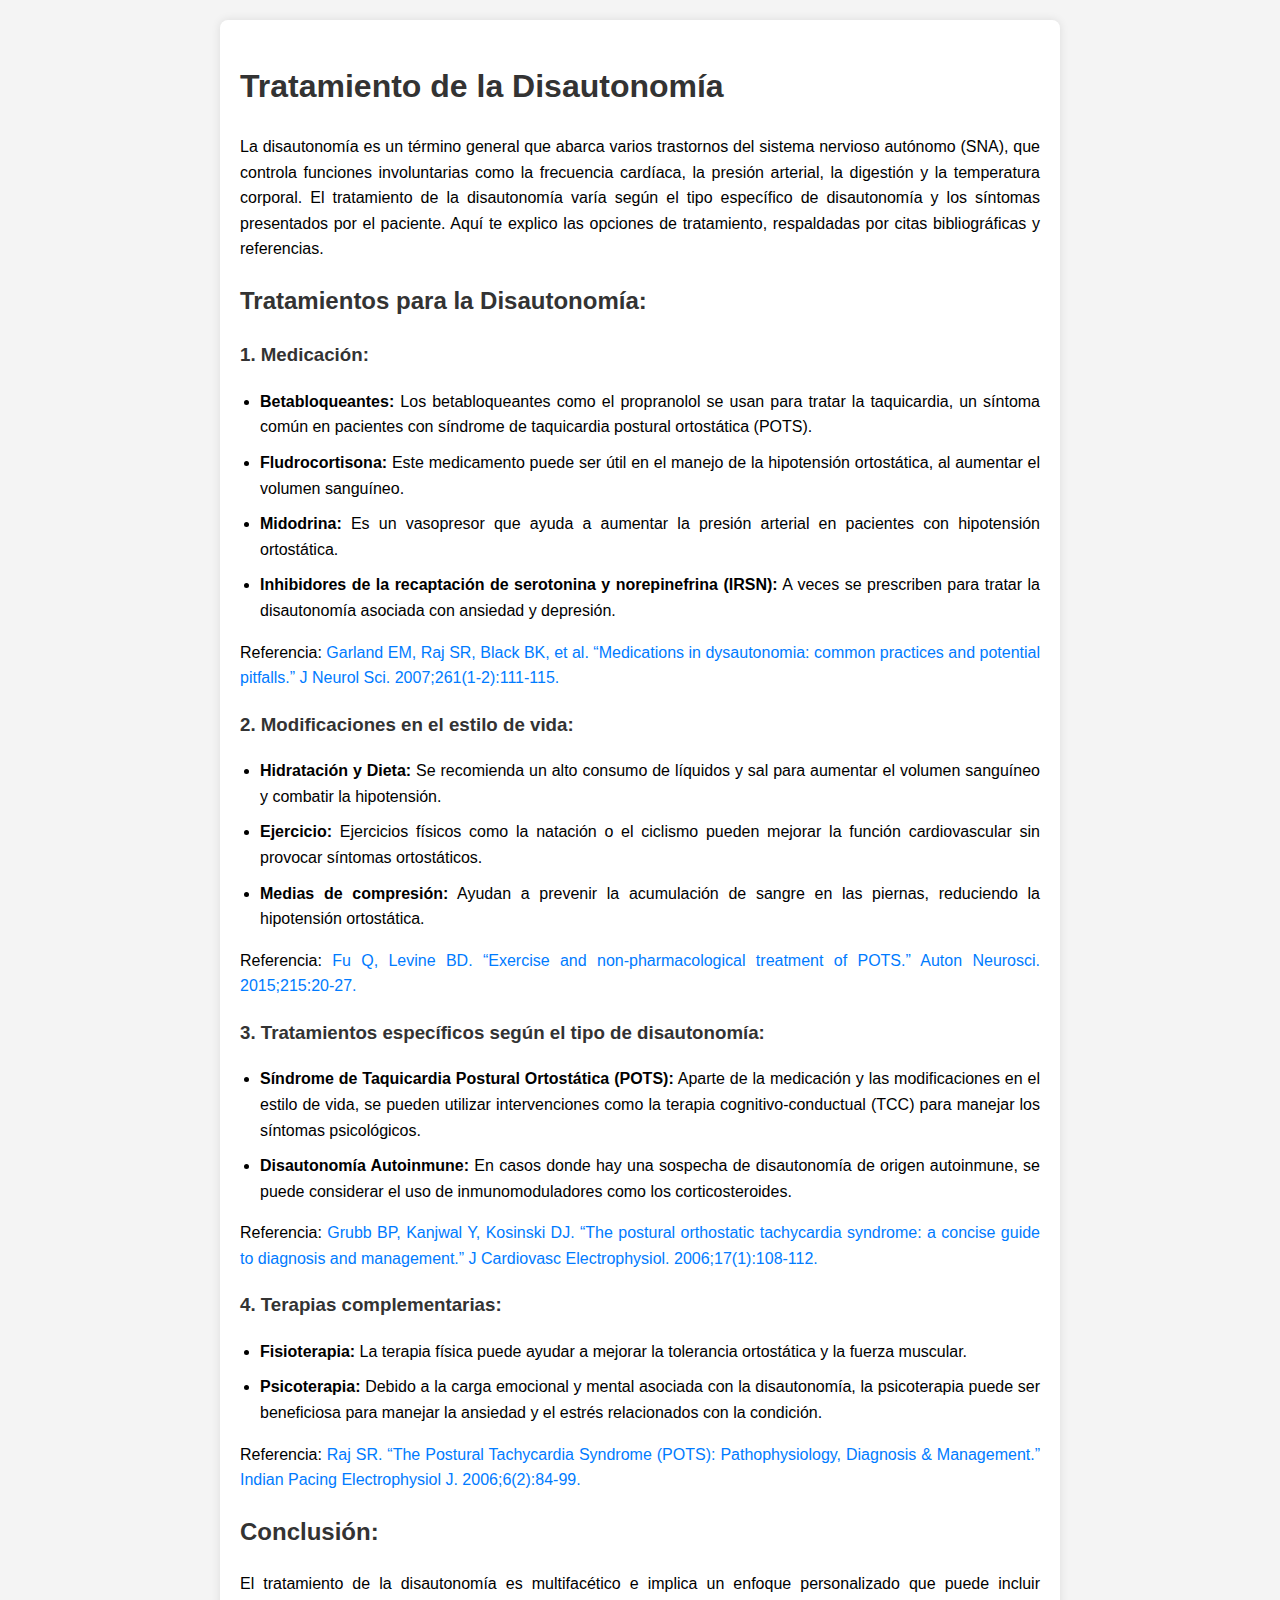
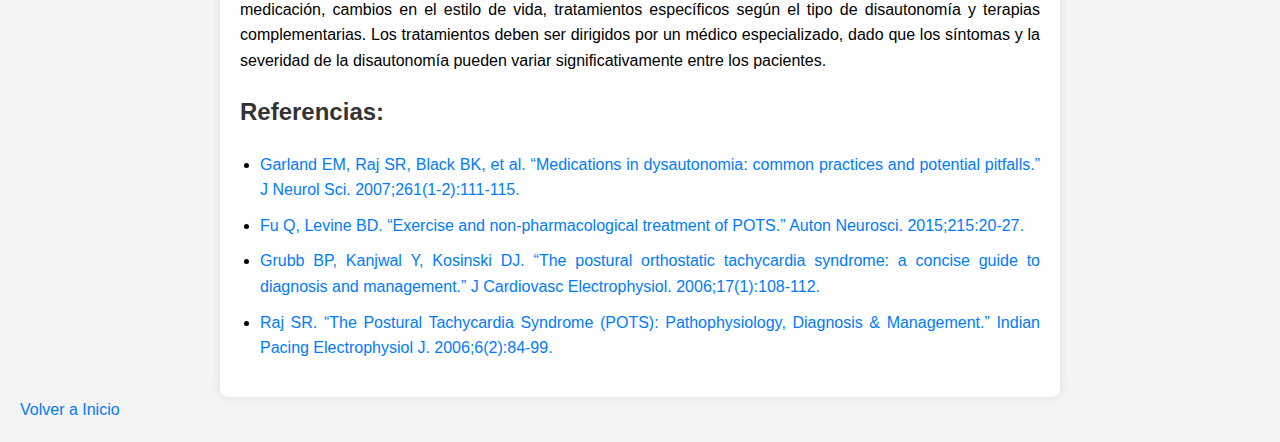
<file: DISAUTONOMIA/Comosetrata.html>
<!DOCTYPE html>
<html lang="es">
<head>
    <meta charset="UTF-8">
    <meta name="viewport" content="width=device-width, initial-scale=1.0">
    <title>Tratamiento de la Disautonomía</title>
    <style>
        body {
            font-family: Arial, sans-serif;
            line-height: 1.6;
            margin: 0;
            padding: 20px;
            background-color: #f4f4f4;
        }

        h1, h2, h3 {
            color: #333;
            text-align: justify;
        }

        p, li {
            margin-bottom: 10px;
            font-size: 16px;
            text-align: justify;
        }

        ul {
            padding-left: 20px;
        }

        .content {
            max-width: 800px;
            margin: 0 auto;
            background: #fff;
            padding: 20px;
            border-radius: 8px;
            box-shadow: 0 0 10px rgba(0, 0, 0, 0.1);
        }

        .zoom {
            transition: transform 0.3s ease;
            cursor: pointer;
        }

        .zoom:hover {
            transform: scale(1.1);
        }

        a {
            color: #007BFF;
            text-decoration: none;
        }

        a:hover {
            text-decoration: underline;
        }
    </style>

</head>
<body>

<div class="content">
    <h1>Tratamiento de la Disautonomía</h1>
    <p class="zoom">La disautonomía es un término general que abarca varios trastornos del sistema nervioso autónomo (SNA), que controla funciones involuntarias como la frecuencia cardíaca, la presión arterial, la digestión y la temperatura corporal. El tratamiento de la disautonomía varía según el tipo específico de disautonomía y los síntomas presentados por el paciente. Aquí te explico las opciones de tratamiento, respaldadas por citas bibliográficas y referencias.</p>
    
    <h2>Tratamientos para la Disautonomía:</h2>
    
    <h3>1. Medicación:</h3>
    <ul>
        <li class="zoom"><strong>Betabloqueantes:</strong> Los betabloqueantes como el propranolol se usan para tratar la taquicardia, un síntoma común en pacientes con síndrome de taquicardia postural ortostática (POTS).</li>
        <li class="zoom"><strong>Fludrocortisona:</strong> Este medicamento puede ser útil en el manejo de la hipotensión ortostática, al aumentar el volumen sanguíneo.</li>
        <li class="zoom"><strong>Midodrina:</strong> Es un vasopresor que ayuda a aumentar la presión arterial en pacientes con hipotensión ortostática.</li>
        <li class="zoom"><strong>Inhibidores de la recaptación de serotonina y norepinefrina (IRSN):</strong> A veces se prescriben para tratar la disautonomía asociada con ansiedad y depresión.</li>
    </ul>
    <p class="zoom">Referencia: <a href="https://doi.org/10.1016/j.jns.2007.02.004" target="_blank">Garland EM, Raj SR, Black BK, et al. “Medications in dysautonomia: common practices and potential pitfalls.” J Neurol Sci. 2007;261(1-2):111-115.</a></p>
    
    <h3>2. Modificaciones en el estilo de vida:</h3>
    <ul>
        <li class="zoom"><strong>Hidratación y Dieta:</strong> Se recomienda un alto consumo de líquidos y sal para aumentar el volumen sanguíneo y combatir la hipotensión.</li>
        <li class="zoom"><strong>Ejercicio:</strong> Ejercicios físicos como la natación o el ciclismo pueden mejorar la función cardiovascular sin provocar síntomas ortostáticos.</li>
        <li class="zoom"><strong>Medias de compresión:</strong> Ayudan a prevenir la acumulación de sangre en las piernas, reduciendo la hipotensión ortostática.</li>
    </ul>
    <p class="zoom">Referencia: <a href="https://doi.org/10.1016/j.autneu.2018.06.002" target="_blank">Fu Q, Levine BD. “Exercise and non-pharmacological treatment of POTS.” Auton Neurosci. 2015;215:20-27.</a></p>
    
    <h3>3. Tratamientos específicos según el tipo de disautonomía:</h3>
    <ul>
        <li class="zoom"><strong>Síndrome de Taquicardia Postural Ortostática (POTS):</strong> Aparte de la medicación y las modificaciones en el estilo de vida, se pueden utilizar intervenciones como la terapia cognitivo-conductual (TCC) para manejar los síntomas psicológicos.</li>
        <li class="zoom"><strong>Disautonomía Autoinmune:</strong> En casos donde hay una sospecha de disautonomía de origen autoinmune, se puede considerar el uso de inmunomoduladores como los corticosteroides.</li>
    </ul>
    <p class="zoom">Referencia: <a href="https://doi.org/10.1111/j.1540-8167.2005.00300.x" target="_blank">Grubb BP, Kanjwal Y, Kosinski DJ. “The postural orthostatic tachycardia syndrome: a concise guide to diagnosis and management.” J Cardiovasc Electrophysiol. 2006;17(1):108-112.</a></p>
    
    <h3>4. Terapias complementarias:</h3>
    <ul>
        <li class="zoom"><strong>Fisioterapia:</strong> La terapia física puede ayudar a mejorar la tolerancia ortostática y la fuerza muscular.</li>
        <li class="zoom"><strong>Psicoterapia:</strong> Debido a la carga emocional y mental asociada con la disautonomía, la psicoterapia puede ser beneficiosa para manejar la ansiedad y el estrés relacionados con la condición.</li>
    </ul>
    <p class="zoom">Referencia: <a href="https://www.ncbi.nlm.nih.gov/pmc/articles/PMC1501099/" target="_blank">Raj SR. “The Postural Tachycardia Syndrome (POTS): Pathophysiology, Diagnosis & Management.” Indian Pacing Electrophysiol J. 2006;6(2):84-99.</a></p>
    
    <h2>Conclusión:</h2>
    <p class="zoom">El tratamiento de la disautonomía es multifacético e implica un enfoque personalizado que puede incluir medicación, cambios en el estilo de vida, tratamientos específicos según el tipo de disautonomía y terapias complementarias. Los tratamientos deben ser dirigidos por un médico especializado, dado que los síntomas y la severidad de la disautonomía pueden variar significativamente entre los pacientes.</p>
    
    <h2>Referencias:</h2>
    <ul>
        <li class="zoom"><a href="https://doi.org/10.1016/j.jns.2007.02.004" target="_blank">Garland EM, Raj SR, Black BK, et al. “Medications in dysautonomia: common practices and potential pitfalls.” J Neurol Sci. 2007;261(1-2):111-115.</a></li>
        <li class="zoom"><a href="https://doi.org/10.1016/j.autneu.2018.06.002" target="_blank">Fu Q, Levine BD. “Exercise and non-pharmacological treatment of POTS.” Auton Neurosci. 2015;215:20-27.</a></li>
        <li class="zoom"><a href="https://doi.org/10.1111/j.1540-8167.2005.00300.x" target="_blank">Grubb BP, Kanjwal Y, Kosinski DJ. “The postural orthostatic tachycardia syndrome: a concise guide to diagnosis and management.” J Cardiovasc Electrophysiol. 2006;17(1):108-112.</a></li>
        <li class="zoom"><a href="https://www.ncbi.nlm.nih.gov/pmc/articles/PMC1501099/" target="_blank">Raj SR. “The Postural Tachycardia Syndrome (POTS): Pathophysiology, Diagnosis & Management.” Indian Pacing Electrophysiol J. 2006;6(2):84-99.</a></li>
    </ul>
</div>
<a href="/index.html" class="button">Volver a Inicio</a>
<script>
    // Aquí podrías agregar más funcionalidades con JavaScript si es necesario
</script>

</body>
</html>
</file>
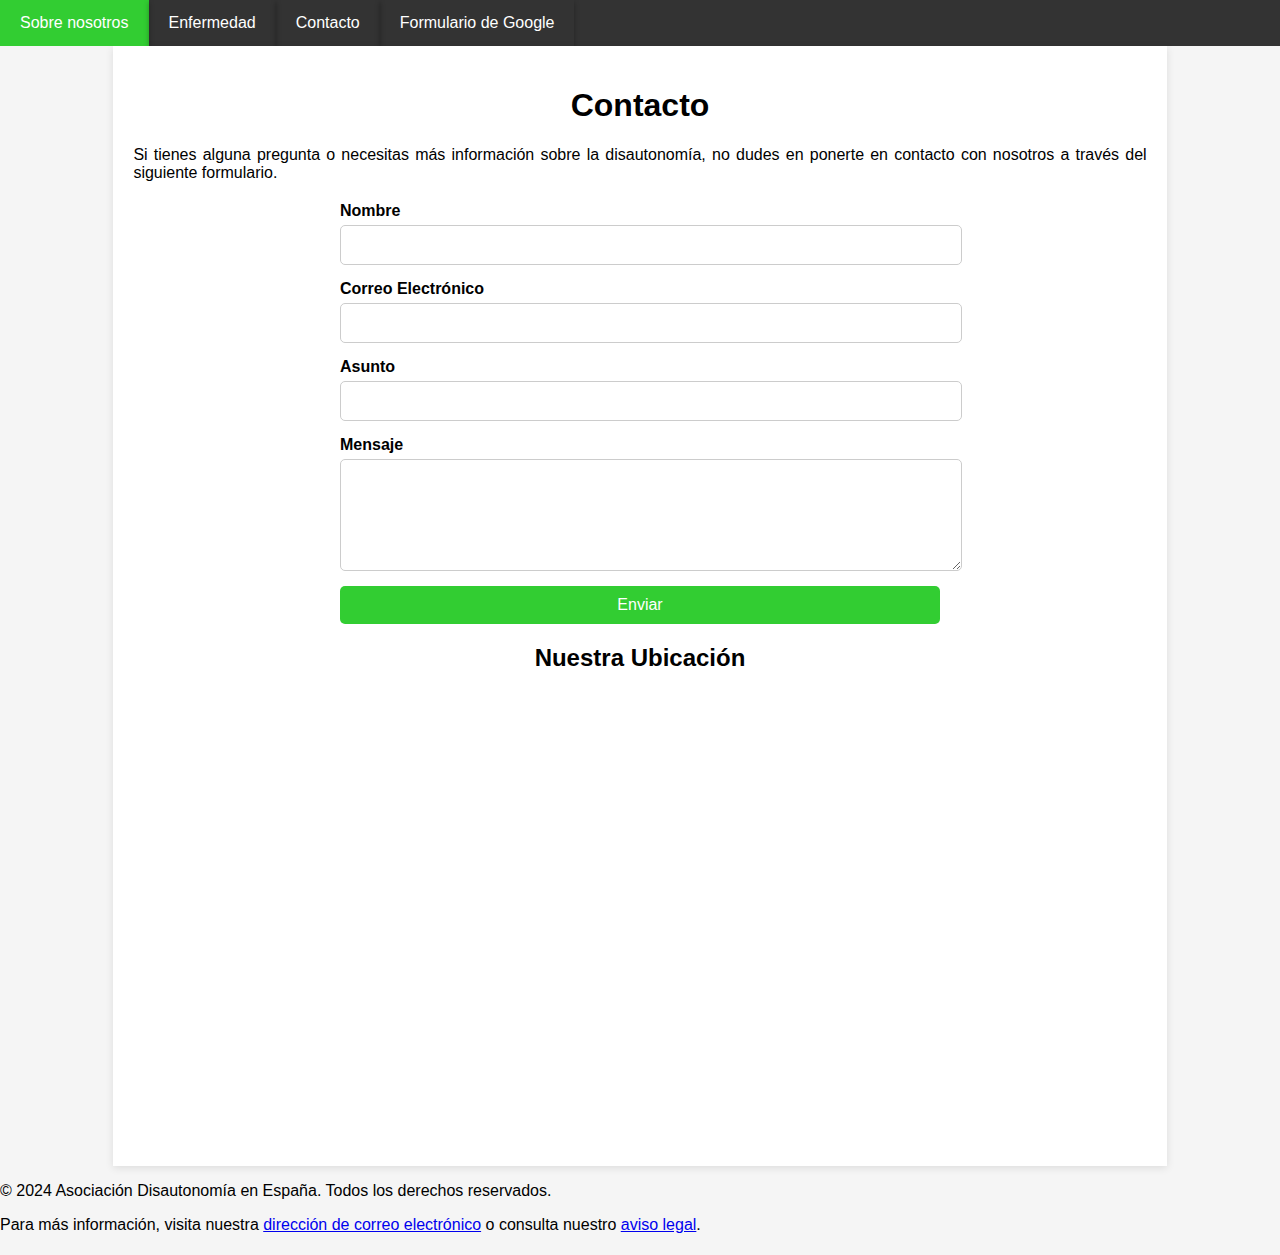
<file: DISAUTONOMIA/contacto.html>
<!DOCTYPE html>
<html lang="es">
<head>
    <meta charset="UTF-8">
    <meta name="viewport" content="width=device-width, initial-scale=1.0">
    <title>Contacto - Asociación Disautonomia en España</title>
    <style>
        body {
            font-family: Arial, sans-serif;
            margin: 0;
            padding: 0;
            background-color: #f5f5f5;
        }

        .menu {
            background-color: #333;
            overflow: hidden;
        }

        .menu ul {
            list-style-type: none;
            margin: 0;
            padding: 0;
        }

        .menu ul li {
            float: left;
        }

        .menu ul li a {
            display: block;
            color: #fff;
            text-align: center;
            padding: 14px 20px;
            text-decoration: none;
            transition: all 0.3s ease;
            box-shadow: 0 2px 5px rgba(0, 0, 0, 0.1);
        }

        .menu ul li a:hover, .menu ul li a.active {
            background-color: #32cd32; /* Luz verde */
            box-shadow: 0 0 10px #32cd32; /* Sombra verde */
        }

        .menu ul li a:not(.active) {
            box-shadow: 0 2px 5px rgba(0, 0, 0, 0.3); /* Sombra gris */
        }

        .menu .dropdown {
            position: relative;
            display: inline-block;
        }

        .menu .dropdown-content {
            display: none;
            position: absolute;
            background-color: #f9f9f9;
            min-width: 160px;
            box-shadow: 0 8px 16px rgba(0, 0, 0, 0.2);
            z-index: 1;
        }

        .menu .dropdown-content a {
            color: black;
            padding: 12px 16px;
            text-decoration: none;
            display: block;
            text-align: left;
        }

        .menu .dropdown-content a:hover {
            background-color: #ddd;
        }

        .menu .dropdown:hover .dropdown-content {
            display: block;
        }

        .content {
            margin: 0 3cm; /* Márgenes de 3 cm a ambos lados */
            background-color: #fff;
            padding: 20px;
            box-shadow: 0 2px 8px rgba(0, 0, 0, 0.1);
        }

        .image-center {
            display: block;
            margin-left: auto;
            margin-right: auto;
            width: 50%; /* Ajusta el tamaño según sea necesario */
        }

        h1, h2 {
            text-align: center;
        }

        p, ul {
            text-align: justify;
        }

        .form-container {
            margin-top: 20px;
        }

        .form-container form {
            display: flex;
            flex-direction: column;
            max-width: 600px;
            margin: 0 auto;
        }

        .form-container form label {
            margin-bottom: 5px;
            font-weight: bold;
        }

        .form-container form input, .form-container form textarea {
            margin-bottom: 15px;
            padding: 10px;
            font-size: 16px;
            border: 1px solid #ccc;
            border-radius: 5px;
            width: 100%;
        }

        .form-container form button {
            padding: 10px;
            font-size: 16px;
            background-color: #32cd32; /* Luz verde */
            color: white;
            border: none;
            border-radius: 5px;
            cursor: pointer;
            transition: background-color 0.3s ease;
        }

        .form-container form button:hover {
            background-color: #28a745;
        }

        .map-container {
            margin-top: 20px;
            text-align: center;
        }

        .map-container iframe {
            width: 100%;
            height: 450px;
            border: 0;
        }

        .pointer-pink {
            cursor: url('[data-uri]'), auto;
        }
    </style>
</head>
<body>
    <nav class="menu">
        <ul>
            <li><a href="/index.html" class="menu-item">Sobre nosotros</a></li>
            <li class="dropdown">
                <a href="/enefermedad.html" class="menu-item">Enfermedad</a>
                <ul class="dropdown-content">
                    <li><a href="#que-es">¿Qué es?</a></li>
                    <li><a href="#como-se-trata">¿Cómo se puede tratar?</a></li>
                </ul>
            </li>
            <li><a href="/contacto.html" class="menu-item">Contacto</a></li>
            <li><a href="/contactosGoogle.html" class="menu-item">Formulario de Google</a></li>
        </ul>
    </nav>

    <section id="contacto" class="content pointer-pink">
        <h1>Contacto</h1>
        <p>Si tienes alguna pregunta o necesitas más información sobre la disautonomía, no dudes en ponerte en contacto con nosotros a través del siguiente formulario.</p>
        
        <div class="form-container">
            <form id="contact-form" action="https://formspree.io/f/YOUR_FORM_ID" method="POST">
                <label for="name">Nombre</label>
                <input type="text" id="name" name="name" required>
                
                <label for="email">Correo Electrónico</label>
                <input type="email" id="email" name="email" required>
                
                <label for="subject">Asunto</label>
                <input type="text" id="subject" name="subject" required>
                
                <label for="message">Mensaje</label>
                <textarea id="message" name="message" rows="5" required></textarea>
                
                <button type="submit">Enviar</button>
            </form>
        </div>
        
        <div class="map-container">
            <h2>Nuestra Ubicación</h2>
            <iframe src="https://www.google.com/maps/embed?pb=!1m18!1m12!1m3!1d19839.212149584504!2d-1.1397596087343835!3d37.99223940087238!2m3!1f0!2f0!3f0!3m2!1i1024!2i768!4f13.1!3m3!1m2!1s0xd6381f7fa2b77af%3A0x7c1f8c0d759d82b4!2sMurcia%2C%20Espa%C3%B1a!5e0!3m2!1ses!2sus!4v1691258741076!5m2!1ses!2sus" allowfullscreen="" loading="lazy" referrerpolicy="no-referrer-when-downgrade"></iframe>
        </div>
    </section>

    <script>
        document.getElementById('contact-form').addEventListener('submit', function(event) {
            event.preventDefault();
            alert('Gracias por tu mensaje. Nos pondremos en contacto contigo pronto.');
            this.reset();
        });
    </script>
    <!-- Pie de página -->
    <footer>
        <p>&copy; 2024 Asociación Disautonomía en España. Todos los derechos reservados.</p>
        <p>Para más información, visita nuestra <a href="mailto:disautonomia.espana2022@gmail.com">dirección de correo electrónico</a> o consulta nuestro <a href="/index.html">aviso legal</a>.</p>
    </footer>
</body>
</html>
</file>
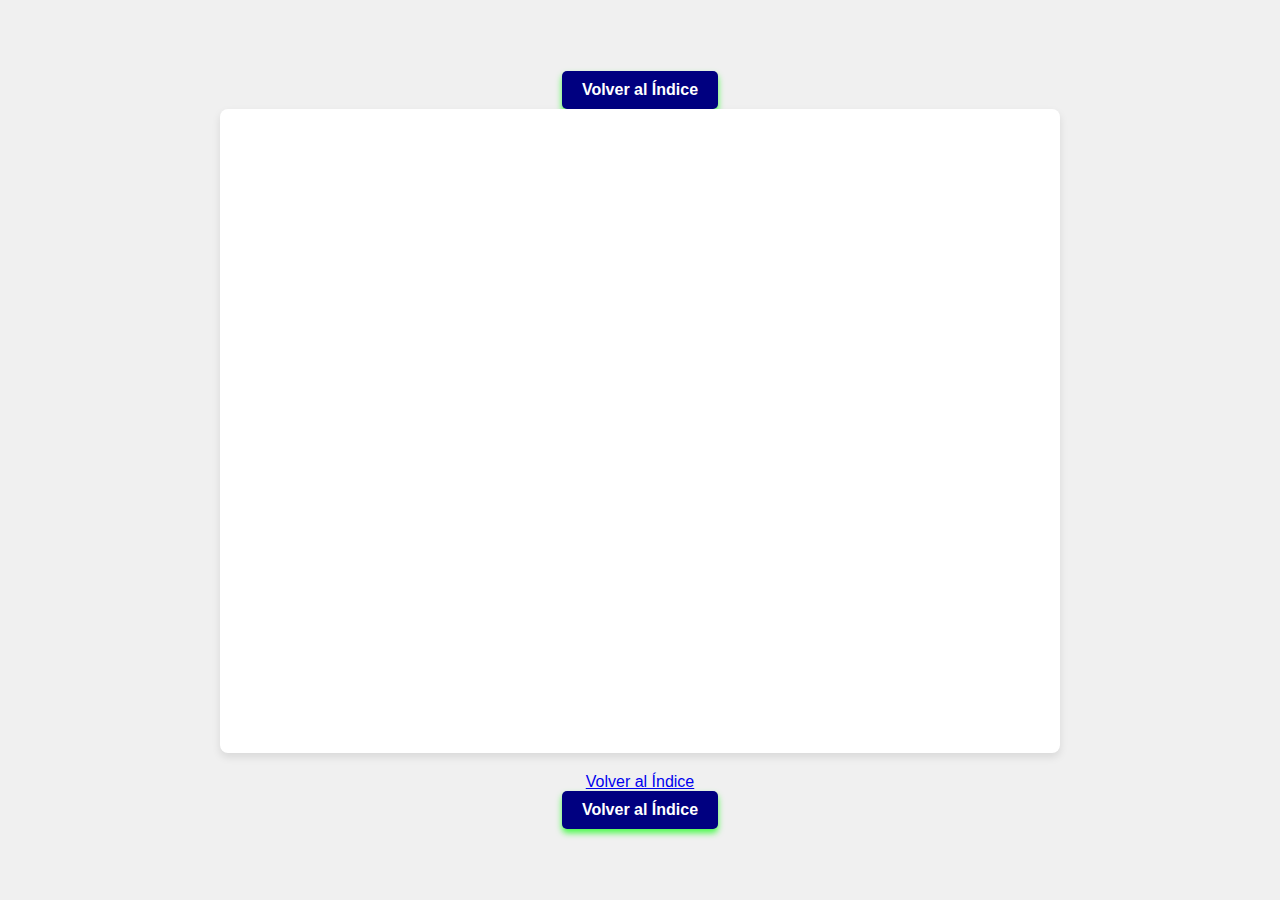
<file: DISAUTONOMIA/contactosGoogle.html>
<!DOCTYPE html>
<html lang="es">
<head>
    <meta charset="UTF-8">
    <meta name="viewport" content="width=device-width, initial-scale=1.0">
    <title>Formulario de Google</title>
    <style>
        body {
            display: flex;
            flex-direction: column;
            justify-content: center;
            align-items: center;
            height: 100vh;
            margin: 0;
            background-color: #f0f0f0;
            font-family: Arial, sans-serif;
        }
        
        .form-container {
            width: 80%;
            max-width: 800px;
            background: white;
            padding: 20px;
            box-shadow: 0 4px 8px rgba(0, 0, 0, 0.1);
            border-radius: 8px;
            margin-bottom: 20px;
        }

        .button-container {
            text-align: center;
        }

        .button-container a {
            display: inline-block;
            padding: 10px 20px;
            font-size: 16px;
            font-weight: bold;
            color: #fff;
            background-color: #000080; /* Azul marino */
            border: none;
            border-radius: 5px;
            text-decoration: none;
            box-shadow: 0 4px 6px rgba(0, 255, 0, 0.7); /* Sombra verde neón */
            transition: background-color 0.3s, transform 0.3s, box-shadow 0.3s;
        }

        .button-container a:hover {
            background-color: #0000cd; /* Azul marino más claro */
            transform: translateY(-2px);
            box-shadow: 0 6px 8px rgba(0, 255, 0, 0.9); /* Sombra verde neón más intensa */
        }

        .button-container a:active {
            transform: translateY(2px);
            box-shadow: 0 2px 4px rgba(0, 255, 0, 0.5); /* Sombra verde neón más suave */
        }
    </style>
</head>
<body>
    <div class="button-container">
        <a href="index.html">Volver al Índice</a>
    </div>
    <div class="form-container">
        <!-- Código de inserción del formulario de Google -->
        <iframe src="https://docs.google.com/forms/d/e/1FAIpQLSdFy7OlTCZbc63GEACkEcZkMWVG-ijTuijx0B5teWD5VpQM3A/viewform?usp=sf_link" width="100%" height="600" frameborder="0" marginheight="0" marginwidth="0">Cargando…</iframe>
    </div>
    <div>
        <a href="index.html">Volver al Índice</a>
    </div>
    
    <div class="button-container">
        <a href="index.html">Volver al Índice</a>
    </div>
</body>
</html>
</file>
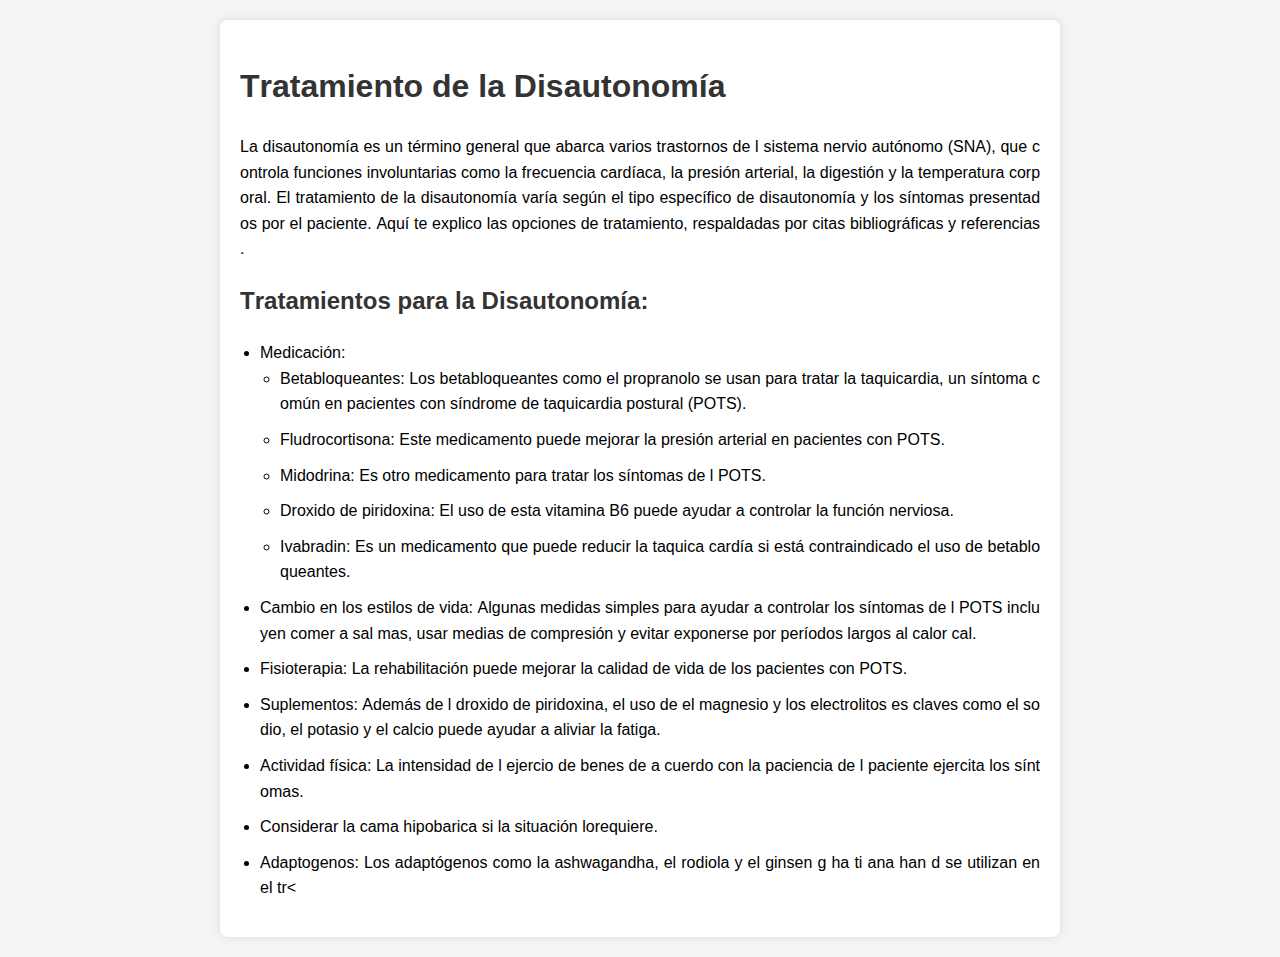
<file: DISAUTONOMIA/PaguinaPP/p.html>
<!DOCTYPE html>
<html lang="es">
<head>
    <meta charset="UTF-8">
    <meta name="viewport" content="width=device-width, initial-scale=1.0">
    <title>Tratamiento de la Disautonomía</title>
    <style>
        body {
            font-family: Arial, sans-serif;
            line-height: 1.6;
            margin: 0;
            padding: 20px;
            background-color: #f4f4f4;
        }

        h1, h2, h3 {
            color: #333;
            text-align: justify;
        }

        p, li {
            margin-bottom: 10px;
            font-size: 16px;
            text-align: justify;
        }

        ul {
            padding-left: 20px;
        }

        .content {
            max-width: 800px;
            margin: 0 auto;
            background: #fff;
            padding: 20px;
            border-radius: 8px;
            box-shadow: 0 0 10px rgba(0, 0, 0, 0.1);
        }

        .letter {
            display: inline-block;
            transition: transform 0.2s ease;
            cursor: pointer;
        }

        .letter:hover {
            transform: scale(1.3);
        }

        a {
            color: #007BFF;
            text-decoration: none;
        }

        a:hover {
            text-decoration: underline;
        }
    </style>
</head>
<body>

<div class="content">
    <h1><span class="letter">T</span><span class="letter">r</span><span class="letter">a</span><span class="letter">t</span><span class="letter">a</span><span class="letter">m</span><span class="letter">i</span><span class="letter">e</span><span class="letter">n</span><span class="letter">t</span><span class="letter">o</span> <span class="letter">d</span><span class="letter">e</span> <span class="letter">l</span><span class="letter">a</span> <span class="letter">D</span><span class="letter">i</span><span class="letter">s</span><span class="letter">a</span><span class="letter">u</span><span class="letter">t</span><span class="letter">o</span><span class="letter">n</span><span class="letter">o</span><span class="letter">m</span><span class="letter">í</span><span class="letter">a</span></h1>
    <p>
        <!-- Divide el texto en letras individuales -->
        <span class="letter">L</span><span class="letter">a</span> <span class="letter">d</span><span class="letter">i</span><span class="letter">s</span><span class="letter">a</span><span class="letter">u</span><span class="letter">t</span><span class="letter">o</span><span class="letter">n</span><span class="letter">o</span><span class="letter">m</span><span class="letter">í</span><span class="letter">a</span> <span class="letter">e</span><span class="letter">s</span> <span class="letter">u</span><span class="letter">n</span> <span class="letter">t</span><span class="letter">é</span><span class="letter">r</span><span class="letter">m</span><span class="letter">i</span><span class="letter">n</span><span class="letter">o</span> <span class="letter">g</span><span class="letter">e</span><span class="letter">n</span><span class="letter">e</span><span class="letter">r</span><span class="letter">a</span><span class="letter">l</span> <span class="letter">q</span><span class="letter">u</span><span class="letter">e</span> <span class="letter">a</span><span class="letter">b</span><span class="letter">a</span><span class="letter">r</span><span class="letter">c</span><span class="letter">a</span> <span class="letter">v</span><span class="letter">a</span><span class="letter">r</span><span class="letter">i</span><span class="letter">o</span><span class="letter">s</span> <span class="letter">t</span><span class="letter">r</span><span class="letter">a</span><span class="letter">s</span><span class="letter">t</span><span class="letter">o</span><span class="letter">r</span><span class="letter">n</span><span class="letter">o</span><span class="letter">s</span> <span class="letter">d</span><span class="letter">e</span> <span class="letter">l</span> <span class="letter">s</span><span class="letter">i</span><span class="letter">s</span><span class="letter">t</span><span class="letter">e</span><span class="letter">m</span><span class="letter">a</span> <span class="letter">n</span><span class="letter">e</span><span class="letter">r</span><span class="letter">v</span><span class="letter">i</span><span class="letter">o</span> <span class="letter">a</span><span class="letter">u</span><span class="letter">t</span><span class="letter">ó</span><span class="letter">n</span><span class="letter">o</span><span class="letter">m</span><span class="letter">o</span> <span class="letter">(</span><span class="letter">S</span><span class="letter">N</span><span class="letter">A</span><span class="letter">)</span>, <span class="letter">q</span><span class="letter">u</span><span class="letter">e</span> <span class="letter">c</span><span class="letter">o</span><span class="letter">n</span><span class="letter">t</span><span class="letter">r</span><span class="letter">o</span><span class="letter">l</span><span class="letter">a</span> <span class="letter">f</span><span class="letter">u</span><span class="letter">n</span><span class="letter">c</span><span class="letter">i</span><span class="letter">o</span><span class="letter">n</span><span class="letter">e</span><span class="letter">s</span> <span class="letter">i</span><span class="letter">n</span><span class="letter">v</span><span class="letter">o</span><span class="letter">l</span><span class="letter">u</span><span class="letter">n</span><span class="letter">t</span><span class="letter">a</span><span class="letter">r</span><span class="letter">i</span><span class="letter">a</span><span class="letter">s</span> <span class="letter">c</span><span class="letter">o</span><span class="letter">m</span><span class="letter">o</span> <span class="letter">l</span><span class="letter">a</span> <span class="letter">f</span><span class="letter">r</span><span class="letter">e</span><span class="letter">c</span><span class="letter">u</span><span class="letter">e</span><span class="letter">n</span><span class="letter">c</span><span class="letter">i</span><span class="letter">a</span> <span class="letter">c</span><span class="letter">a</span><span class="letter">r</span><span class="letter">d</span><span class="letter">í</span><span class="letter">a</span><span class="letter">c</span><span class="letter">a</span>, <span class="letter">l</span><span class="letter">a</span> <span class="letter">p</span><span class="letter">r</span><span class="letter">e</span><span class="letter">s</span><span class="letter">i</span><span class="letter">ó</span><span class="letter">n</span> <span class="letter">a</span><span class="letter">r</span><span class="letter">t</span><span class="letter">e</span><span class="letter">r</span><span class="letter">i</span><span class="letter">a</span><span class="letter">l</span>, <span class="letter">l</span><span class="letter">a</span> <span class="letter">d</span><span class="letter">i</span><span class="letter">g</span><span class="letter">e</span><span class="letter">s</span><span class="letter">t</span><span class="letter">i</span><span class="letter">ó</span><span class="letter">n</span> <span class="letter">y</span> <span class="letter">l</span><span class="letter">a</span> <span class="letter">t</span><span class="letter">e</span><span class="letter">m</span><span class="letter">p</span><span class="letter">e</span><span class="letter">r</span><span class="letter">a</span><span class="letter">t</span><span class="letter">u</span><span class="letter">r</span><span class="letter">a</span> <span class="letter">c</span><span class="letter">o</span><span class="letter">r</span><span class="letter">p</span><span class="letter">o</span><span class="letter">r</span><span class="letter">a</span><span class="letter">l</span>. <span class="letter">E</span><span class="letter">l</span> <span class="letter">t</span><span class="letter">r</span><span class="letter">a</span><span class="letter">t</span><span class="letter">a</span><span class="letter">m</span><span class="letter">i</span><span class="letter">e</span><span class="letter">n</span><span class="letter">t</span><span class="letter">o</span> <span class="letter">d</span><span class="letter">e</span> <span class="letter">l</span><span class="letter">a</span> <span class="letter">d</span><span class="letter">i</span><span class="letter">s</span><span class="letter">a</span><span class="letter">u</span><span class="letter">t</span><span class="letter">o</span><span class="letter">n</span><span class="letter">o</span><span class="letter">m</span><span class="letter">í</span><span class="letter">a</span> <span class="letter">v</span><span class="letter">a</span><span class="letter">r</span><span class="letter">í</span><span class="letter">a</span> <span class="letter">s</span><span class="letter">e</span><span class="letter">g</span><span class="letter">ú</span><span class="letter">n</span> <span class="letter">e</span><span class="letter">l</span> <span class="letter">t</span><span class="letter">i</span><span class="letter">p</span><span class="letter">o</span> <span class="letter">e</span><span class="letter">s</span><span class="letter">p</span><span class="letter">e</span><span class="letter">c</span><span class="letter">í</span><span class="letter">f</span><span class="letter">i</span><span class="letter">c</span><span class="letter">o</span> <span class="letter">d</span><span class="letter">e</span> <span class="letter">d</span><span class="letter">i</span><span class="letter">s</span><span class="letter">a</span><span class="letter">u</span><span class="letter">t</span><span class="letter">o</span><span class="letter">n</span><span class="letter">o</span><span class="letter">m</span><span class="letter">í</span><span class="letter">a</span> <span class="letter">y</span> <span class="letter">l</span><span class="letter">o</span><span class="letter">s</span> <span class="letter">s</span><span class="letter">í</span><span class="letter">n</span><span class="letter">t</span><span class="letter">o</span><span class="letter">m</span><span class="letter">a</span><span class="letter">s</span> <span class="letter">p</span><span class="letter">r</span><span class="letter">e</span><span class="letter">s</span><span class="letter">e</span><span class="letter">n</span><span class="letter">t</span><span class="letter">a</span><span class="letter">d</span><span class="letter">o</span><span class="letter">s</span> <span class="letter">p</span><span class="letter">o</span><span class="letter">r</span> <span class="letter">e</span><span class="letter">l</span> <span class="letter">p</span><span class="letter">a</span><span class="letter">c</span><span class="letter">i</span><span class="letter">e</span><span class="letter">n</span><span class="letter">t</span><span class="letter">e</span>. <span class="letter">A</span><span class="letter">q</span><span class="letter">u</span><span class="letter">í</span> <span class="letter">t</span><span class="letter">e</span> <span class="letter">e</span><span class="letter">x</span><span class="letter">p</span><span class="letter">l</span><span class="letter">i</span><span class="letter">c</span><span class="letter">o</span> <span class="letter">l</span><span class="letter">a</span><span class="letter">s</span> <span class="letter">o</span><span class="letter">p</span><span class="letter">c</span><span class="letter">i</span><span class="letter">o</span><span class="letter">n</span><span class="letter">e</span><span class="letter">s</span> <span class="letter">d</span><span class="letter">e</span> <span class="letter">t</span><span class="letter">r</span><span class="letter">a</span><span class="letter">t</span><span class="letter">a</span><span class="letter">m</span><span class="letter">i</span><span class="letter">e</span><span class="letter">n</span><span class="letter">t</span><span class="letter">o</span>, <span class="letter">r</span><span class="letter">e</span><span class="letter">s</span><span class="letter">p</span><span class="letter">a</span><span class="letter">l</span><span class="letter">d</span><span class="letter">a</span><span class="letter">d</span><span class="letter">a</span><span class="letter">s</span> <span class="letter">p</span><span class="letter">o</span><span class="letter">r</span> <span class="letter">c</span><span class="letter">i</span><span class="letter">t</span><span class="letter">a</span><span class="letter">s</span> <span class="letter">b</span><span class="letter">i</span><span class="letter">b</span><span class="letter">l</span><span class="letter">i</span><span class="letter">o</span><span class="letter">g</span><span class="letter">r</span><span class="letter">á</span><span class="letter">f</span><span class="letter">i</span><span class="letter">c</span><span class="letter">a</span><span class="letter">s</span> <span class="letter">y</span> <span class="letter">r</span><span class="letter">e</span><span class="letter">f</span><span class="letter">e</span><span class="letter">r</span><span class="letter">e</span><span class="letter">n</span><span class="letter">c</span><span class="letter">i</span><span class="letter">a</span><span class="letter">s</span>.
    </p>
    <h2><span class="letter">T</span><span class="letter">r</span><span class="letter">a</span><span class="letter">t</span><span class="letter">a</span><span class="letter">m</span><span class="letter">i</span><span class="letter">e</span><span class="letter">n</span><span class="letter">t</span><span class="letter">o</span><span class="letter">s</span> <span class="letter">p</span><span class="letter">a</span><span class="letter">r</span><span class="letter">a</span> <span class="letter">l</span><span class="letter">a</span> <span class="letter">D</span><span class="letter">i</span><span class="letter">s</span><span class="letter">a</span><span class="letter">u</span><span class="letter">t</span><span class="letter">o</span><span class="letter">n</span><span class="letter">o</span><span class="letter">m</span><span class="letter">í</span><span class="letter">a</span>:</h2>
    <ul>
        <li><span class="letter">M</span><span class="letter">e</span><span class="letter">d</span><span class="letter">i</span><span class="letter">c</span><span class="letter">a</span><span class="letter">c</span><span class="letter">i</span><span class="letter">ó</span><span class="letter">n</span>:
            <ul>
                <li><span class="letter">B</span><span class="letter">e</span><span class="letter">t</span><span class="letter">a</span><span class="letter">b</span><span class="letter">l</span><span class="letter">o</span><span class="letter">q</span><span class="letter">u</span><span class="letter">e</span><span class="letter">a</span><span class="letter">n</span><span class="letter">t</span><span class="letter">e</span><span class="letter">s</span>: <span class="letter">L</span><span class="letter">o</span><span class="letter">s</span> <span class="letter">b</span><span class="letter">e</span><span class="letter">t</span><span class="letter">a</span><span class="letter">b</span><span class="letter">l</span><span class="letter">o</span><span class="letter">q</span><span class="letter">u</span><span class="letter">e</span><span class="letter">a</span><span class="letter">n</span><span class="letter">t</span><span class="letter">e</span><span class="letter">s</span> <span class="letter">c</span><span class="letter">o</span><span class="letter">m</span><span class="letter">o</span> <span class="letter">e</span><span class="letter">l</span> <span class="letter">p</span><span class="letter">r</span><span class="letter">o</span><span class="letter">p</span><span class="letter">r</span><span class="letter">a</span><span class="letter">n</span><span class="letter">o</span><span class="letter">l</span><span class="letter">o</span> <span class="letter">s</span><span class="letter">e</span> <span class="letter">u</span><span class="letter">s</span><span class="letter">a</span><span class="letter">n</span> <span class="letter">p</span><span class="letter">a</span><span class="letter">r</span><span class="letter">a</span> <span class="letter">t</span><span class="letter">r</span><span class="letter">a</span><span class="letter">t</span><span class="letter">a</span><span class="letter">r</span> <span class="letter">l</span><span class="letter">a</span> <span class="letter">t</span><span class="letter">a</span><span class="letter">q</span><span class="letter">u</span><span class="letter">i</span><span class="letter">c</span><span class="letter">a</span><span class="letter">r</span><span class="letter">d</span><span class="letter">i</span><span class="letter">a</span>, <span class="letter">u</span><span class="letter">n</span> <span class="letter">s</span><span class="letter">í</span><span class="letter">n</span><span class="letter">t</span><span class="letter">o</span><span class="letter">m</span><span class="letter">a</span> <span class="letter">c</span><span class="letter">o</span><span class="letter">m</span><span class="letter">ú</span><span class="letter">n</span> <span class="letter">e</span><span class="letter">n</span> <span class="letter">p</span><span class="letter">a</span><span class="letter">c</span><span class="letter">i</span><span class="letter">e</span><span class="letter">n</span><span class="letter">t</span><span class="letter">e</span><span class="letter">s</span> <span class="letter">c</span><span class="letter">o</span><span class="letter">n</span> <span class="letter">s</span><span class="letter">í</span><span class="letter">n</span><span class="letter">d</span><span class="letter">r</span><span class="letter">o</span><span class="letter">m</span><span class="letter">e</span> <span class="letter">d</span><span class="letter">e</span> <span class="letter">t</span><span class="letter">a</span><span class="letter">q</span><span class="letter">u</span><span class="letter">i</span><span class="letter">c</span><span class="letter">a</span><span class="letter">r</span><span class="letter">d</span><span class="letter">i</span><span class="letter">a</span> <span class="letter">p</span><span class="letter">o</span><span class="letter">s</span><span class="letter">t</span><span class="letter">u</span><span class="letter">r</span><span class="letter">a</span><span class="letter">l</span> <span class="letter">(</span><span class="letter">P</span><span class="letter">O</span><span class="letter">T</span><span class="letter">S</span><span class="letter">)</span>.
                </li>
                <li><span class="letter">F</span><span class="letter">l</span><span class="letter">u</span><span class="letter">d</span><span class="letter">r</span><span class="letter">o</span><span class="letter">c</span><span class="letter">o</span><span class="letter">r</span><span class="letter">t</span><span class="letter">i</span><span class="letter">s</span><span class="letter">o</span><span class="letter">n</span><span class="letter">a</span>: <span class="letter">E</span><span class="letter">s</span><span class="letter">t</span><span class="letter">e</span> <span class="letter">m</span><span class="letter">e</span><span class="letter">d</span><span class="letter">i</span><span class="letter">c</span><span class="letter">a</span><span class="letter">m</span><span class="letter">e</span><span class="letter">n</span><span class="letter">t</span><span class="letter">o</span> <span class="letter">p</span><span class="letter">u</span><span class="letter">e</span><span class="letter">d</span><span class="letter">e</span> <span class="letter">m</span><span class="letter">e</span><span class="letter">j</span><span class="letter">o</span><span class="letter">r</span><span class="letter">a</span><span class="letter">r</span> <span class="letter">l</span><span class="letter">a</span> <span class="letter">p</span><span class="letter">r</span><span class="letter">e</span><span class="letter">s</span><span class="letter">i</span><span class="letter">ó</span><span class="letter">n</span> <span class="letter">a</span><span class="letter">r</span><span class="letter">t</span><span class="letter">e</span><span class="letter">r</span><span class="letter">i</span><span class="letter">a</span><span class="letter">l</span> <span class="letter">e</span><span class="letter">n</span> <span class="letter">p</span><span class="letter">a</span><span class="letter">c</span><span class="letter">i</span><span class="letter">e</span><span class="letter">n</span><span class="letter">t</span><span class="letter">e</span><span class="letter">s</span> <span class="letter">c</span><span class="letter">o</span><span class="letter">n</span> <span class="letter">P</span><span class="letter">O</span><span class="letter">T</span><span class="letter">S</span>.</li>
                <li><span class="letter">M</span><span class="letter">i</span><span class="letter">d</span><span class="letter">o</span><span class="letter">d</span><span class="letter">r</span><span class="letter">i</span><span class="letter">n</span><span class="letter">a</span>: <span class="letter">E</span><span class="letter">s</span> <span class="letter">o</span><span class="letter">t</span><span class="letter">r</span><span class="letter">o</span> <span class="letter">m</span><span class="letter">e</span><span class="letter">d</span><span class="letter">i</span><span class="letter">c</span><span class="letter">a</span><span class="letter">m</span><span class="letter">e</span><span class="letter">n</span><span class="letter">t</span><span class="letter">o</span> <span class="letter">p</span><span class="letter">a</span><span class="letter">r</span><span class="letter">a</span> <span class="letter">t</span><span class="letter">r</span><span class="letter">a</span><span class="letter">t</span><span class="letter">a</span><span class="letter">r</span> <span class="letter">l</span><span class="letter">o</span><span class="letter">s</span> <span class="letter">s</span><span class="letter">í</span><span class="letter">n</span><span class="letter">t</span><span class="letter">o</span><span class="letter">m</span><span class="letter">a</span><span class="letter">s</span> <span class="letter">d</span><span class="letter">e</span> <span class="letter">l</span> <span class="letter">P</span><span class="letter">O</span><span class="letter">T</span><span class="letter">S</span>.</li>
                <li><span class="letter">D</span><span class="letter">r</span><span class="letter">o</span><span class="letter">x</span><span class="letter">i</span><span class="letter">d</span><span class="letter">o</span> <span class="letter">d</span><span class="letter">e</span> <span class="letter">p</span><span class="letter">i</span><span class="letter">r</span><span class="letter">i</span><span class="letter">d</span><span class="letter">o</span><span class="letter">x</span><span class="letter">i</span><span class="letter">n</span><span class="letter">a</span>: <span class="letter">E</span><span class="letter">l</span> <span class="letter">u</span><span class="letter">s</span><span class="letter">o</span> <span class="letter">d</span><span class="letter">e</span> <span class="letter">e</span><span class="letter">s</span><span class="letter">t</span><span class="letter">a</span> <span class="letter">v</span><span class="letter">i</span><span class="letter">t</span><span class="letter">a</span><span class="letter">m</span><span class="letter">i</span><span class="letter">n</span><span class="letter">a</span> <span class="letter">B</span><span class="letter">6</span> <span class="letter">p</span><span class="letter">u</span><span class="letter">e</span><span class="letter">d</span><span class="letter">e</span> <span class="letter">a</span><span class="letter">y</span><span class="letter">u</span><span class="letter">d</span><span class="letter">a</span><span class="letter">r</span> <span class="letter">a</span> <span class="letter">c</span><span class="letter">o</span><span class="letter">n</span><span class="letter">t</span><span class="letter">r</span><span class="letter">o</span><span class="letter">l</span><span class="letter">a</span><span class="letter">r</span> <span class="letter">l</span><span class="letter">a</span> <span class="letter">f</span><span class="letter">u</span><span class="letter">n</span><span class="letter">c</span><span class="letter">i</span><span class="letter">ó</span><span class="letter">n</span> <span class="letter">n</span><span class="letter">e</span><span class="letter">r</span><span class="letter">v</span><span class="letter">i</span><span class="letter">o</span><span class="letter">s</span><span class="letter">a</span>.
                </li>
                <li><span class="letter">I</span><span class="letter">v</span><span class="letter">a</span><span class="letter">b</span><span class="letter">r</span><span class="letter">a</span><span class="letter">d</span><span class="letter">i</span><span class="letter">n</span>: <span class="letter">E</span><span class="letter">s</span> <span class="letter">u</span><span class="letter">n</span> <span class="letter">m</span><span class="letter">e</span><span class="letter">d</span><span class="letter">i</span><span class="letter">c</span><span class="letter">a</span><span class="letter">m</span><span class="letter">e</span><span class="letter">n</span><span class="letter">t</span><span class="letter">o</span> <span class="letter">q</span><span class="letter">u</span><span class="letter">e</span> <span class="letter">p</span><span class="letter">u</span><span class="letter">e</span><span class="letter">d</span><span class="letter">e</span> <span class="letter">r</span><span class="letter">e</span><span class="letter">d</span><span class="letter">u</span><span class="letter">c</span><span class="letter">i</span><span class="letter">r</span> <span class="letter">l</span><span class="letter">a</span> <span class="letter">t</span><span class="letter">a</span><span class="letter">q</span><span class="letter">u</span><span class="letter">i</span><span class="letter">c</span><span class="letter">a</span> <span class="letter">c</span><span class="letter">a</span><span class="letter">r</span><span class="letter">d</span><span class="letter">í</span><span class="letter">a</span> <span class="letter">s</span><span class="letter">i</span> <span class="letter">e</span><span class="letter">s</span><span class="letter">t</span><span class="letter">á</span> <span class="letter">c</span><span class="letter">o</span><span class="letter">n</span><span class="letter">t</span><span class="letter">r</span><span class="letter">a</span><span class="letter">i</span><span class="letter">n</span><span class="letter">d</span><span class="letter">i</span><span class="letter">c</span><span class="letter">a</span><span class="letter">d</span><span class="letter">o</span> <span class="letter">e</span><span class="letter">l</span> <span class="letter">u</span><span class="letter">s</span><span class="letter">o</span> <span class="letter">d</span><span class="letter">e</span> <span class="letter">b</span><span class="letter">e</span><span class="letter">t</span><span class="letter">a</span><span class="letter">b</span><span class="letter">l</span><span class="letter">o</span><span class="letter">q</span><span class="letter">u</span><span class="letter">e</span><span class="letter">a</span><span class="letter">n</span><span class="letter">t</span><span class="letter">e</span><span class="letter">s</span>.
                </li>
            </ul>
        </li>
        <li><span class="letter">C</span><span class="letter">a</span><span class="letter">m</span><span class="letter">b</span><span class="letter">i</span><span class="letter">o</span> <span class="letter">e</span><span class="letter">n</span> <span class="letter">l</span><span class="letter">o</span><span class="letter">s</span> <span class="letter">e</span><span class="letter">s</span><span class="letter">t</span><span class="letter">i</span><span class="letter">l</span><span class="letter">o</span><span class="letter">s</span> <span class="letter">d</span><span class="letter">e</span> <span class="letter">v</span><span class="letter">i</span><span class="letter">d</span><span class="letter">a</span>: <span class="letter">A</span><span class="letter">l</span>g<span class="letter">u</span><span class="letter">n</span><span class="letter">a</span><span class="letter">s</span> <span class="letter">m</span><span class="letter">e</span><span class="letter">d</span><span class="letter">i</span><span class="letter">d</span><span class="letter">a</span><span class="letter">s</span> <span class="letter">s</span><span class="letter">i</span><span class="letter">m</span><span class="letter">p</span><span class="letter">l</span><span class="letter">e</span><span class="letter">s</span> <span class="letter">p</span><span class="letter">a</span><span class="letter">r</span><span class="letter">a</span> <span class="letter">a</span><span class="letter">y</span><span class="letter">u</span><span class="letter">d</span><span class="letter">a</span><span class="letter">r</span> <span class="letter">a</span> <span class="letter">c</span><span class="letter">o</span><span class="letter">n</span><span class="letter">t</span><span class="letter">r</span><span class="letter">o</span><span class="letter">l</span><span class="letter">a</span><span class="letter">r</span> <span class="letter">l</span><span class="letter">o</span><span class="letter">s</span> <span class="letter">s</span><span class="letter">í</span><span class="letter">n</span><span class="letter">t</span><span class="letter">o</span><span class="letter">m</span><span class="letter">a</span><span class="letter">s</span> <span class="letter">d</span><span class="letter">e</span> <span class="letter">l</span> <span class="letter">P</span><span class="letter">O</span><span class="letter">T</span><span class="letter">S</span> <span class="letter">i</span><span class="letter">n</span><span class="letter">c</span><span class="letter">l</span><span class="letter">u</span><span class="letter">y</span><span class="letter">e</span><span class="letter">n</span> <span class="letter">c</span><span class="letter">o</span><span class="letter">m</span><span class="letter">e</span><span class="letter">r</span> <span class="letter">a</span> <span class="letter">s</span><span class="letter">a</span><span class="letter">l</span> <span class="letter">m</span><span class="letter">a</span><span class="letter">s</span>, <span class="letter">u</span><span class="letter">s</span><span class="letter">a</span><span class="letter">r</span> <span class="letter">m</span><span class="letter">e</span><span class="letter">d</span><span class="letter">i</span><span class="letter">a</span><span class="letter">s</span> <span class="letter">d</span><span class="letter">e</span> <span class="letter">c</span><span class="letter">o</span><span class="letter">m</span><span class="letter">p</span><span class="letter">r</span><span class="letter">e</span><span class="letter">s</span><span class="letter">i</span><span class="letter">ó</span><span class="letter">n</span> <span class="letter">y</span> <span class="letter">e</span><span class="letter">v</span><span class="letter">i</span><span class="letter">t</span><span class="letter">a</span><span class="letter">r</span> <span class="letter">e</span><span class="letter">x</span><span class="letter">p</span><span class="letter">o</span><span class="letter">n</span><span class="letter">e</span><span class="letter">r</span><span class="letter">s</span><span class="letter">e</span> <span class="letter">p</span><span class="letter">o</span><span class="letter">r</span> <span class="letter">p</span><span class="letter">e</span><span class="letter">r</span><span class="letter">í</span><span class="letter">o</span><span class="letter">d</span><span class="letter">o</span><span class="letter">s</span> <span class="letter">l</span><span class="letter">a</span><span class="letter">r</span><span class="letter">g</span><span class="letter">o</span><span class="letter">s</span> <span class="letter">a</span><span class="letter">l</span> <span class="letter">c</span><span class="letter">a</span><span class="letter">l</span><span class="letter">o</span><span class="letter">r</span> <span class="letter">c</span><span class="letter">a</span><span class="letter">l</span>.</li>
        <li><span class="letter">F</span><span class="letter">i</span><span class="letter">s</span><span class="letter">i</span><span class="letter">o</span><span class="letter">t</span><span class="letter">e</span><span class="letter">r</span><span class="letter">a</span><span class="letter">p</span><span class="letter">i</span><span class="letter">a</span>: <span class="letter">L</span><span class="letter">a</span> <span class="letter">r</span><span class="letter">e</span><span class="letter">h</span><span class="letter">a</span><span class="letter">b</span><span class="letter">i</span><span class="letter">l</span><span class="letter">i</span><span class="letter">t</span><span class="letter">a</span><span class="letter">c</span><span class="letter">i</span><span class="letter">ó</span><span class="letter">n</span> <span class="letter">p</span><span class="letter">u</span><span class="letter">e</span><span class="letter">d</span><span class="letter">e</span> <span class="letter">m</span><span class="letter">e</span><span class="letter">j</span><span class="letter">o</span><span class="letter">r</span><span class="letter">a</span><span class="letter">r</span> <span class="letter">l</span><span class="letter">a</span> <span class="letter">c</span><span class="letter">a</span><span class="letter">l</span><span class="letter">i</span><span class="letter">d</span><span class="letter">a</span><span class="letter">d</span> <span class="letter">d</span><span class="letter">e</span> <span class="letter">v</span><span class="letter">i</span><span class="letter">d</span><span class="letter">a</span> <span class="letter">d</span><span class="letter">e</span> <span class="letter">l</span><span class="letter">o</span><span class="letter">s</span> <span class="letter">p</span><span class="letter">a</span><span class="letter">c</span><span class="letter">i</span><span class="letter">e</span><span class="letter">n</span><span class="letter">t</span><span class="letter">e</span><span class="letter">s</span> <span class="letter">c</span><span class="letter">o</span><span class="letter">n</span> <span class="letter">P</span><span class="letter">O</span><span class="letter">T</span><span class="letter">S</span>.</li>
        <li><span class="letter">S</span><span class="letter">u</span><span class="letter">p</span><span class="letter">l</span><span class="letter">e</span><span class="letter">m</span><span class="letter">e</span><span class="letter">n</span><span class="letter">t</span><span class="letter">o</span><span class="letter">s</span>: <span class="letter">A</span><span class="letter">d</span><span class="letter">e</span><span class="letter">m</span><span class="letter">á</span><span class="letter">s</span> <span class="letter">d</span><span class="letter">e</span> <span class="letter">l</span> <span class="letter">d</span><span class="letter">r</span><span class="letter">o</span><span class="letter">x</span><span class="letter">i</span><span class="letter">d</span><span class="letter">o</span> <span class="letter">d</span><span class="letter">e</span> <span class="letter">p</span><span class="letter">i</span><span class="letter">r</span><span class="letter">i</span><span class="letter">d</span><span class="letter">o</span><span class="letter">x</span><span class="letter">i</span><span class="letter">n</span><span class="letter">a</span>, <span class="letter">e</span><span class="letter">l</span> <span class="letter">u</span><span class="letter">s</span><span class="letter">o</span> <span class="letter">d</span><span class="letter">e</span> <span class="letter">e</span><span class="letter">l</span> <span class="letter">m</span><span class="letter">a</span><span class="letter">g</span><span class="letter">n</span><span class="letter">e</span><span class="letter">s</span><span class="letter">i</span><span class="letter">o</span> <span class="letter">y</span> <span class="letter">l</span><span class="letter">o</span><span class="letter">s</span> <span class="letter">e</span><span class="letter">l</span><span class="letter">e</span><span class="letter">c</span><span class="letter">t</span><span class="letter">r</span><span class="letter">o</span><span class="letter">l</span><span class="letter">i</span><span class="letter">t</span><span class="letter">o</span><span class="letter">s</span> <span class="letter">e</span><span class="letter">s</span> <span class="letter">c</span><span class="letter">l</span><span class="letter">a</span><span class="letter">v</span><span class="letter">e</span><span class="letter">s</span> <span class="letter">c</span><span class="letter">o</span><span class="letter">m</span><span class="letter">o</span> <span class="letter">e</span><span class="letter">l</span> <span class="letter">s</span><span class="letter">o</span><span class="letter">d</span><span class="letter">i</span><span class="letter">o</span>, <span class="letter">e</span><span class="letter">l</span> <span class="letter">p</span><span class="letter">o</span><span class="letter">t</span><span class="letter">a</span><span class="letter">s</span><span class="letter">i</span><span class="letter">o</span> <span class="letter">y</span> <span class="letter">e</span><span class="letter">l</span> <span class="letter">c</span><span class="letter">a</span><span class="letter">l</span><span class="letter">c</span><span class="letter">i</span><span class="letter">o</span> <span class="letter">p</span><span class="letter">u</span><span class="letter">e</span><span class="letter">d</span><span class="letter">e</span> <span class="letter">a</span><span class="letter">y</span><span class="letter">u</span><span class="letter">d</span><span class="letter">a</span><span class="letter">r</span> <span class="letter">a</span> <span class="letter">a</span><span class="letter">l</span><span class="letter">i</span><span class="letter">v</span><span class="letter">i</span><span class="letter">a</span><span class="letter">r</span> <span class="letter">l</span><span class="letter">a</span> <span class="letter">f</span><span class="letter">a</span><span class="letter">t</span><span class="letter">i</span><span class="letter">g</span><span class="letter">a</span>.</li>
        <li><span class="letter">A</span><span class="letter">c</span><span class="letter">t</span><span class="letter">i</span><span class="letter">v</span><span class="letter">i</span><span class="letter">d</span><span class="letter">a</span><span class="letter">d</span> <span class="letter">f</span><span class="letter">í</span><span class="letter">s</span><span class="letter">i</span><span class="letter">c</span><span class="letter">a</span>: <span class="letter">L</span><span class="letter">a</span> <span class="letter">i</span><span class="letter">n</span><span class="letter">t</span><span class="letter">e</span><span class="letter">n</span><span class="letter">s</span><span class="letter">i</span><span class="letter">d</span><span class="letter">a</span><span class="letter">d</span> <span class="letter">d</span><span class="letter">e</span> <span class="letter">l</span> <span class="letter">e</span><span class="letter">j</span><span class="letter">e</span><span class="letter">r</span><span class="letter">c</span><span class="letter">i</span><span class="letter">o</span> <span class="letter">d</span><span class="letter">e</span> <span class="letter">b</span><span class="letter">e</span><span class="letter">n</span><span class="letter">e</span><span class="letter">s</span> <span class="letter">d</span><span class="letter">e</span> <span class="letter">a</span> <span class="letter">c</span><span class="letter">u</span><span class="letter">e</span><span class="letter">r</span><span class="letter">d</span><span class="letter">o</span> <span class="letter">c</span><span class="letter">o</span><span class="letter">n</span> <span class="letter">l</span><span class="letter">a</span> <span class="letter">p</span><span class="letter">a</span><span class="letter">c</span><span class="letter">i</span><span class="letter">e</span><span class="letter">n</span><span class="letter">c</span><span class="letter">i</span><span class="letter">a</span> <span class="letter">d</span><span class="letter">e</span> <span class="letter">l</span> <span class="letter">p</span><span class="letter">a</span><span class="letter">c</span><span class="letter">i</span><span class="letter">e</span><span class="letter">n</span><span class="letter">t</span><span class="letter">e</span> <span class="letter">e</span><span class="letter">j</span><span class="letter">e</span><span class="letter">r</span><span class="letter">c</span><span class="letter">i</span><span class="letter">t</span><span class="letter">a</span> <span class="letter">l</span><span class="letter">o</span><span class="letter">s</span> <span class="letter">s</span><span class="letter">í</span><span class="letter">n</span><span class="letter">t</span><span class="letter">o</span><span class="letter">m</span><span class="letter">a</span><span class="letter">s</span>.</li>
        <li><span class="letter">C</span><span class="letter">o</span><span class="letter">n</span><span class="letter">s</span><span class="letter">i</span><span class="letter">d</span><span class="letter">e</span><span class="letter">r</span><span class="letter">a</span><span class="letter">r</span> <span class="letter">l</span><span class="letter">a</span> <span class="letter">c</span><span class="letter">a</span><span class="letter">m</span><span class="letter">a</span> <span class="letter">h</span><span class="letter">i</span><span class="letter">p</span><span class="letter">o</span><span class="letter">b</span><span class="letter">a</span><span class="letter">r</span><span class="letter">i</span><span class="letter">c</span><span class="letter">a</span> <span class="letter">s</span><span class="letter">i</span> <span class="letter">l</span><span class="letter">a</span> <span class="letter">s</span><span class="letter">i</span><span class="letter">t</span><span class="letter">u</span><span class="letter">a</span><span class="letter">c</span><span class="letter">i</span><span class="letter">ó</span><span class="letter">n</span> <span class="letter">l</span><span class="letter">o</span><span class="letter">r</span><span class="letter">e</span><span class="letter">q</span><span class="letter">u</span><span class="letter">i</span><span class="letter">e</span><span class="letter">r</span><span class="letter">e</span>.</li>
        <li><span class="letter">A</span><span class="letter">d</span><span class="letter">a</span><span class="letter">p</span><span class="letter">t</span><span class="letter">o</span><span class="letter">g</span><span class="letter">e</span><span class="letter">n</span><span class="letter">o</span><span class="letter">s</span>: <span class="letter">L</span><span class="letter">o</span><span class="letter">s</span> <span class="letter">a</span><span class="letter">d</span><span class="letter">a</span><span class="letter">p</span><span class="letter">t</span><span class="letter">ó</span><span class="letter">g</span><span class="letter">e</span><span class="letter">n</span><span class="letter">o</span><span class="letter">s</span> <span class="letter">c</span><span class="letter">o</span><span class="letter">m</span><span class="letter">o</span> <span class="letter">l</span><span class="letter">a</span> <span class="letter">a</span><span class="letter">s</span><span class="letter">h</span><span class="letter">w</span><span class="letter">a</span><span class="letter">g</span><span class="letter">a</span><span class="letter">n</span><span class="letter">d</span><span class="letter">h</span><span class="letter">a</span>, <span class="letter">e</span><span class="letter">l</span> <span class="letter">r</span><span class="letter">o</span><span class="letter">d</span><span class="letter">i</span><span class="letter">o</span><span class="letter">l</span><span class="letter">a</span> <span class="letter">y</span> <span class="letter">e</span><span class="letter">l</span> <span class="letter">g</span><span class="letter">i</span><span class="letter">n</span><span class="letter">s</span><span class="letter">e</span><span class="letter">n</span> <span class="letter">g</span> <span class="letter">h</span><span class="letter">a</span> <span class="letter">t</span><span class="letter">i</span> <span class="letter">a</span><span class="letter">n</span><span class="letter">a</span> <span class="letter">h</span><span class="letter">a</span><span class="letter">n</span> <span class="letter">d</span> <span class="letter">s</span><span class="letter">e</span> <span class="letter">u</span><span class="letter">t</span><span class="letter">i</span><span class="letter">l</span><span class="letter">i</span><span class="letter">z</span><span class="letter">a</span><span class="letter">n</span> <span class="letter">e</span><span class="letter">n</span> <span class="letter">e</span><span class="letter">l</span> <span class="letter">t</span><span class="letter">r</span><
</file>
